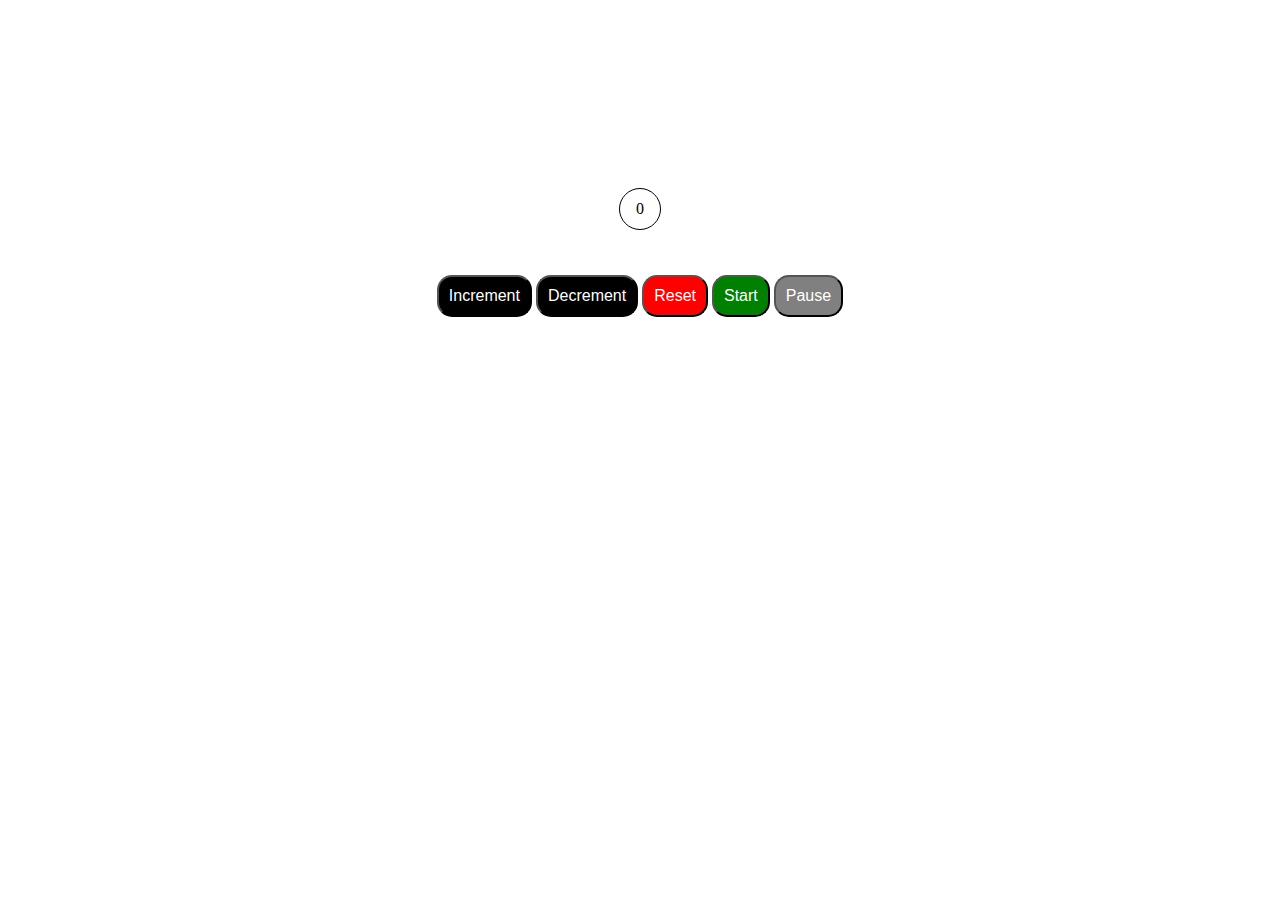
<file: index.html>
<!DOCTYPE html>
<html lang="en">
<head>
    <link rel="stylesheet" href="styles.css">
    <meta charset="UTF-8">
    <meta http-equiv="X-UA-Compatible" content="IE=edge">
    <meta name="viewport" content="width=device-width, initial-scale=1.0">
    <title>Workout Time Counter</title>
</head>
<body>
    <main>
        <div id="counter">
            <div id="number">0</div>
        </div>
        <div class = "buttons">
            <button id = "btn-increment">Increment</button>
            <button id = "btn-decrement">Decrement</button>
            <button id = "btn-reset">Reset</button>
            <button id = "start-btn">Start</button>
            <button id = "pause-btn">Pause</button>
        </div>
    </main>
    <script>
        const counter = document.getElementById("counter");
        const incrementBtn = document.getElementById("btn-increment");
        const decrementBtn = document.getElementById("btn-decrement");
        const resetBtn = document.getElementById("btn-reset");
        const startBtn = document.getElementById("start-btn");
        const pauseBtn = document.getElementById("pause-btn");

        let counterValue = 0;
        let counterState = 0;
        incrementBtn.addEventListener('click', function(event){
            counterValue += 1;
            number.innerHTML = counterValue;
        });
        decrementBtn.addEventListener('click', function(event){
            if(counterValue != 0){    
                counterValue -= 1;
                number.innerHTML = counterValue;
            }
        });
        resetBtn.addEventListener('click', function(event){
            counterValue = 0;
            number.innerHTML = counterValue;
        });
        startBtn.addEventListener('click', function(event){
            counterState = 1;
        });
        pauseBtn.addEventListener('click', function(event){
            counterState = 0;
        });
        var intervalId = window.setInterval(function(){
            if(counterState == 1 && counterValue != 0){
                counterValue -= 1;
                number.innerHTML = counterValue;
            }
            else{
                counterState = 0;
            }
        }, 1000);
    </script>
</body>
</html>
</file>
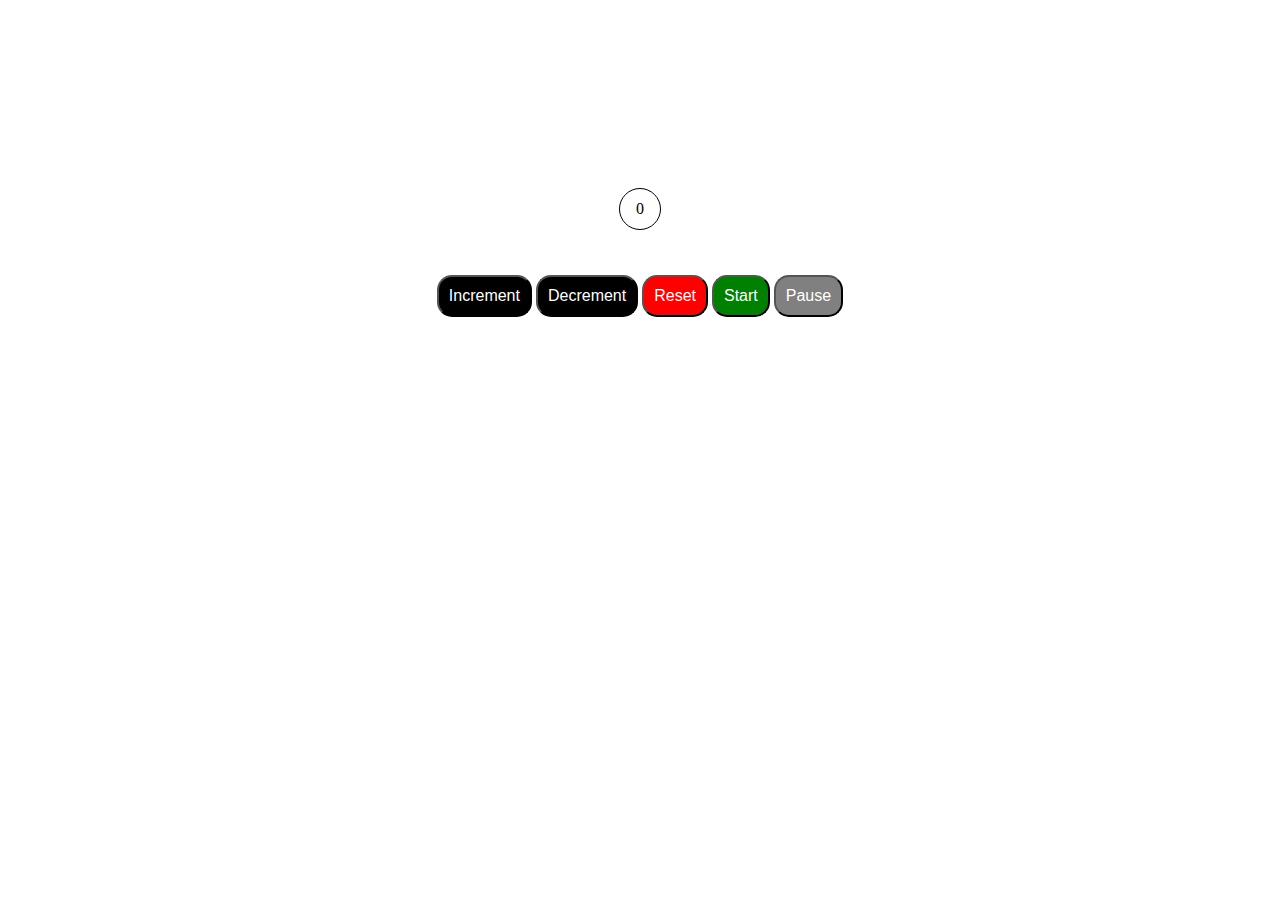
<file: main.html>
<!DOCTYPE html>
<html lang="en">
<head>
    <link rel="stylesheet" href="styles.css">
    <meta charset="UTF-8">
    <meta http-equiv="X-UA-Compatible" content="IE=edge">
    <meta name="viewport" content="width=device-width, initial-scale=1.0">
    <title>Workout Time Counter</title>
</head>
<body>
    <main>
        <div id="counter">
            <div id="number">0</div>
        </div>
        <div class = "buttons">
            <button id = "btn-increment">Increment</button>
            <button id = "btn-decrement">Decrement</button>
            <button id = "btn-reset">Reset</button>
            <button id = "start-btn">Start</button>
            <button id = "pause-btn">Pause</button>
        </div>
    </main>
    <script>
        const counter = document.getElementById("counter");
        const incrementBtn = document.getElementById("btn-increment");
        const decrementBtn = document.getElementById("btn-decrement");
        const resetBtn = document.getElementById("btn-reset");
        const startBtn = document.getElementById("start-btn");
        const pauseBtn = document.getElementById("pause-btn");

        let counterValue = 0;
        let counterState = 0;
        incrementBtn.addEventListener('click', function(event){
            counterValue += 1;
            number.innerHTML = counterValue;
        });
        decrementBtn.addEventListener('click', function(event){
            if(counterValue != 0){    
                counterValue -= 1;
                number.innerHTML = counterValue;
            }
        });
        resetBtn.addEventListener('click', function(event){
            counterValue = 0;
            number.innerHTML = counterValue;
        });
        startBtn.addEventListener('click', function(event){
            counterState = 1;
        });
        pauseBtn.addEventListener('click', function(event){
            counterState = 0;
        });
        var intervalId = window.setInterval(function(){
            if(counterState == 1 && counterValue != 0){
                counterValue -= 1;
                number.innerHTML = counterValue;
            }
            else{
                counterState = 0;
            }
        }, 1000);
    </script>
</body>
</html>
</file>
<file: styles.css>
button{
    padding: 10px 10px 10px 10px;
    border-radius: 15px;
    background-color: black;
    font-size: 1rem;
    color:white;
}

.buttons{
    margin: auto;
    width: 38%;
}
#counter{
    margin: auto;
    text-align: center;
    border-radius: 25px;
    border-color: black;
    border-style: solid;
    border-width: 1px;
    margin-top: 5vh;
    margin-bottom: 5vh;
    width: 40px;
    height: 40px;
}
#number{
    margin-top: 27%;
}
#start-btn{
    background-color: green;
}
#pause-btn{
    background-color: gray;
}
#btn-reset{
    background-color: red;
}
main{
    text-align: center;
}

body{
    padding:15vh 0%;
}
</file>
